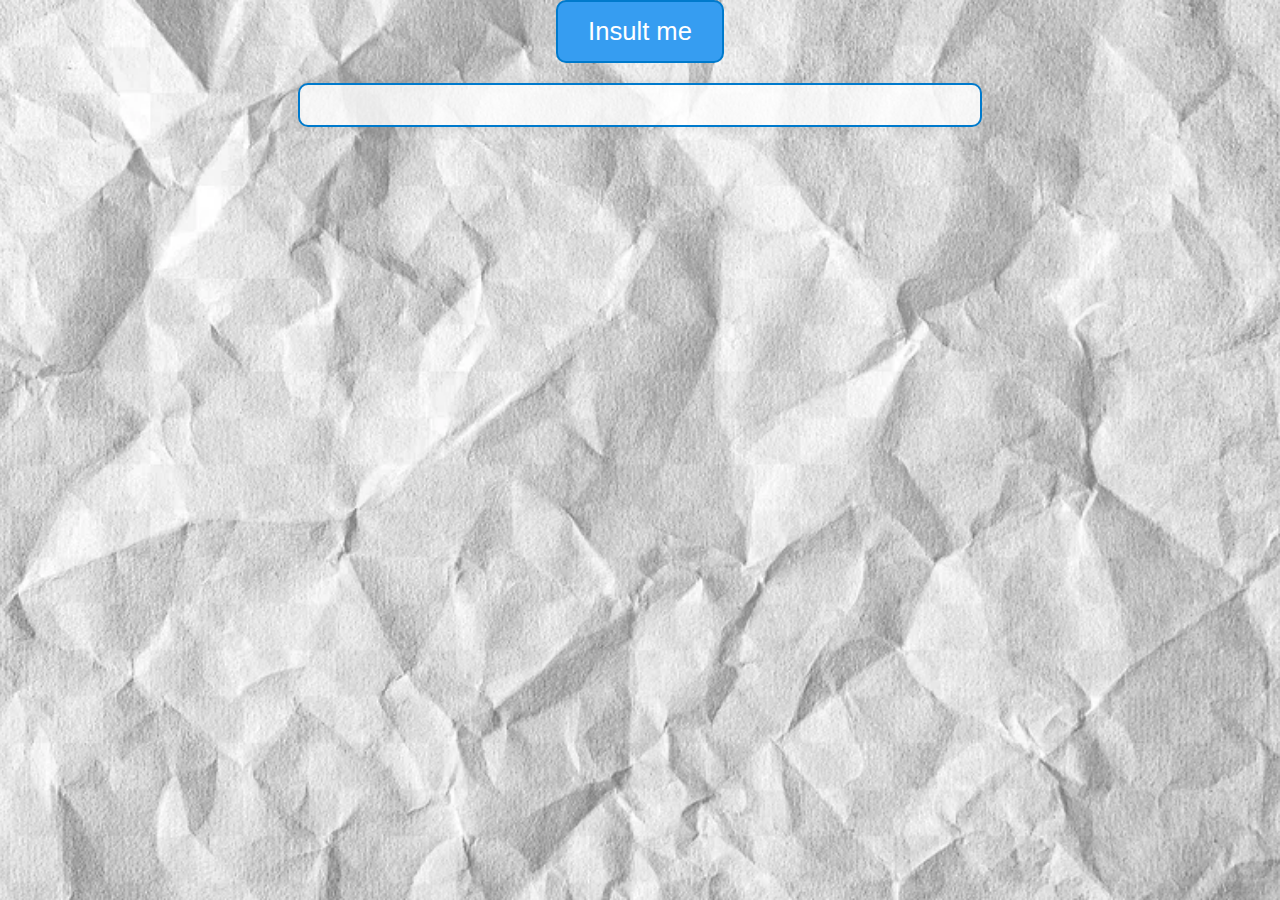
<file: Final_Project/index.html>
<!DOCTYPE html>
<html lang="en">
<head>
    <meta charset="UTF-8">
    <meta name="viewport" content="width=device-width, initial-scale=1.0">
    <title>Insult Button</title>
    <link rel="stylesheet" type="text/css" href="css/style.css">
    <script type="text/javascript" src="js/script.js" defer></script>
</head>
<body>
    <button onclick="insultMe()">Insult me</button>
    <div id="insultContainer"></div>
    <div id="gifContainer"></div> <!-- Separate container for the GIF -->

    <!-- Include jQuery library -->
    <script src="https://code.jquery.com/jquery-3.6.0.min.js"></script>

    <script>
        // Array of provided insults
        const insults = [
            "If you were any slower you would be going backwards",
            "You probably smell like an indoor pool",
            "You are not pretty enough to be this dumb",
            "You look easy to draw",
            "Do you eat crayons?",
            "You are as sharp as a bowling ball!"
        ];

        // Function to randomly select an insult from the array
        function getRandomInsult() {
            return insults[Math.floor(Math.random() * insults.length)];
        }

        // Function to fetch a random GIF from Giphy API
        function fetchRandomGif() {
            const apiKey = 'N50O0RtZC97ABmGkiyC7c0irLNxO0kSY';
            const apiUrl = 'https://api.giphy.com/v1/gifs/random?api_key=' + apiKey + '&tag=&rating=pg';

            fetch(apiUrl)
            .then(response => {
                // Check if the response is successful
                if (!response.ok) {
                    throw new Error('Network response was not ok');
                }
                // Parse the JSON response
                return response.json();
            })
            .then(data => {
                // Handle the data from the API
                const gifUrl = data.data.image_original_url;
                console.log('GIF URL:', gifUrl); // Log the GIF URL for debugging
                const gifElement = document.createElement('img');
                gifElement.src = gifUrl;
                document.getElementById('gifContainer').innerHTML = ""; // Clear previous GIF
                document.getElementById('gifContainer').appendChild(gifElement);
            })
            .catch(error => {
                // Handle any errors that occur during the API request
                console.error('There was a problem with the API request:', error);
            });
        }

        // Function to display a random insult and fetch a random GIF
        function insultMe() {
            const insultContainer = document.getElementById('insultContainer');
            insultContainer.innerHTML = ""; // Clear previous insult

            // Display random insult
            const randomInsult = getRandomInsult();
            insultContainer.textContent = randomInsult;

            // Fetch random GIF
            fetchRandomGif();
        }
    </script>
</body>
</html>
</file>
<file: Final_Project/css/style.css>
/* Style for the entire body */
body {
    font-family: 'Segoe UI', Tahoma, Geneva, Verdana, sans-serif;
    text-align: center;
    margin: 0;
    padding: 0;
    background-image: url('../img/paper.webp'); /* Path to the background image */
    background-size: cover; /* Ensures the image covers the entire background */
    background-repeat: no-repeat; /* Prevents the image from repeating */
    background-attachment: fixed; /* Makes the background image fixed when scrolling */
    background-position: center; /* Centers the background image */
    background-color: #f0f0f0; /* Fallback color */
}

/* Style for the button */
button {
    display: block;
    margin: 0 auto 20px auto;
    padding: 15px 30px;
    font-size: 1.6em;
    color: white;
    background-color: rgb(54, 157, 241);
    border: 2px solid #007ACC;
    cursor: pointer;
    border-radius: 10px;
    transition: background-color 0.3s, transform 0.3s;
}

button:hover {
    background-color: #007ACC;
    transform: scale(1.05);
}

/* Style for the insult container */
#insultContainer {
    text-align: center;
    margin: 20px auto;
    padding: 20px;
    display: block;
    width: 50%;
    font-size: 1.5em;
    font-family: cursive;
    color: #333;
    background-color: rgba(255, 255, 255, 0.8);
    border: 2px solid #007ACC; /* Blue border */
    border-radius: 10px;
    box-shadow: 0 0 10px rgba(0, 0, 0, 0.1);
}

/* Style for the GIF container */
#gifContainer {
    text-align: center;
    margin: 20px auto;
    padding: 20px;
    display: block;
    width: 50%;
}

/* Style for the images */
.gif {
    margin: 10px;
    border-radius: 1px;
    box-shadow: 0 0 10px rgba(0, 0, 0, 0.1);
}

/* Center container elements */
.container {
    text-align: center;
    border: 1px solid #007ACC; /* Blue border */
    margin-bottom: 10px;
    padding: 10px;
}

.container img {
    max-width: 100%;
    height: auto;
}
</file>
